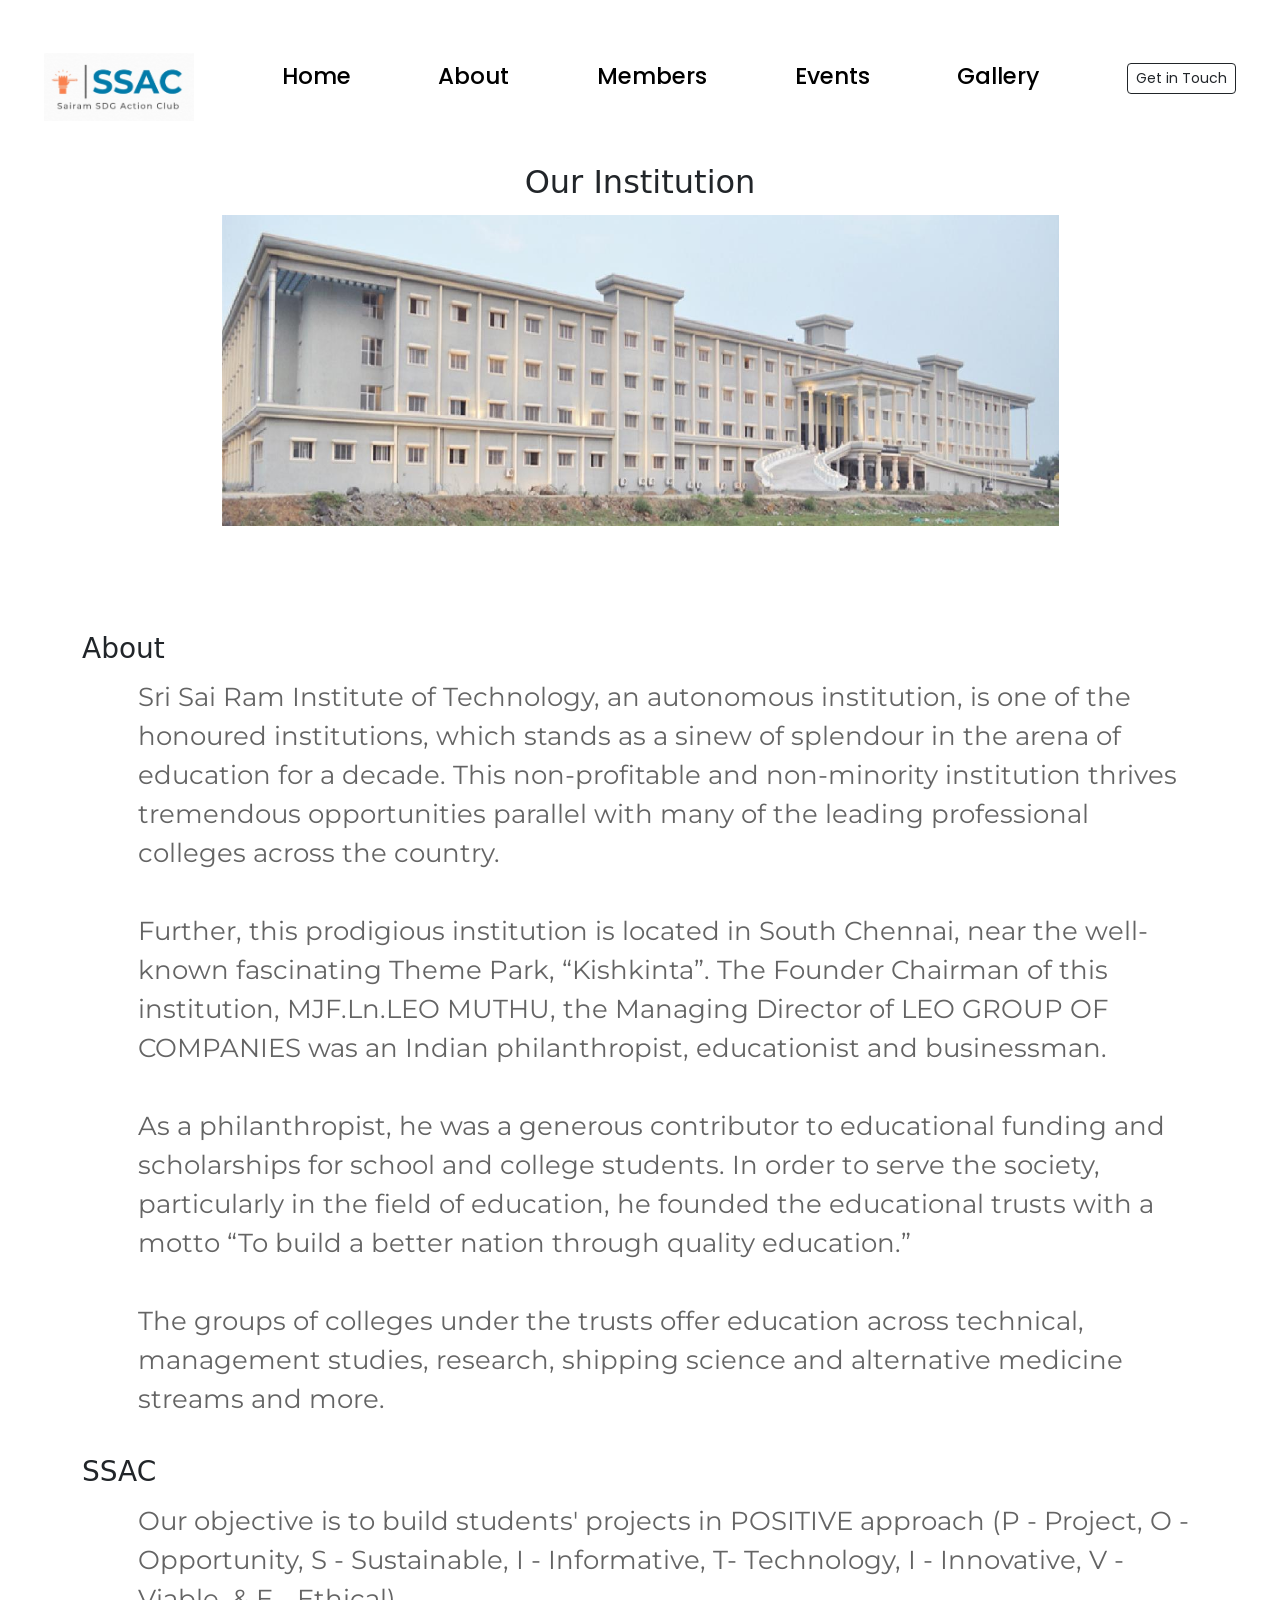
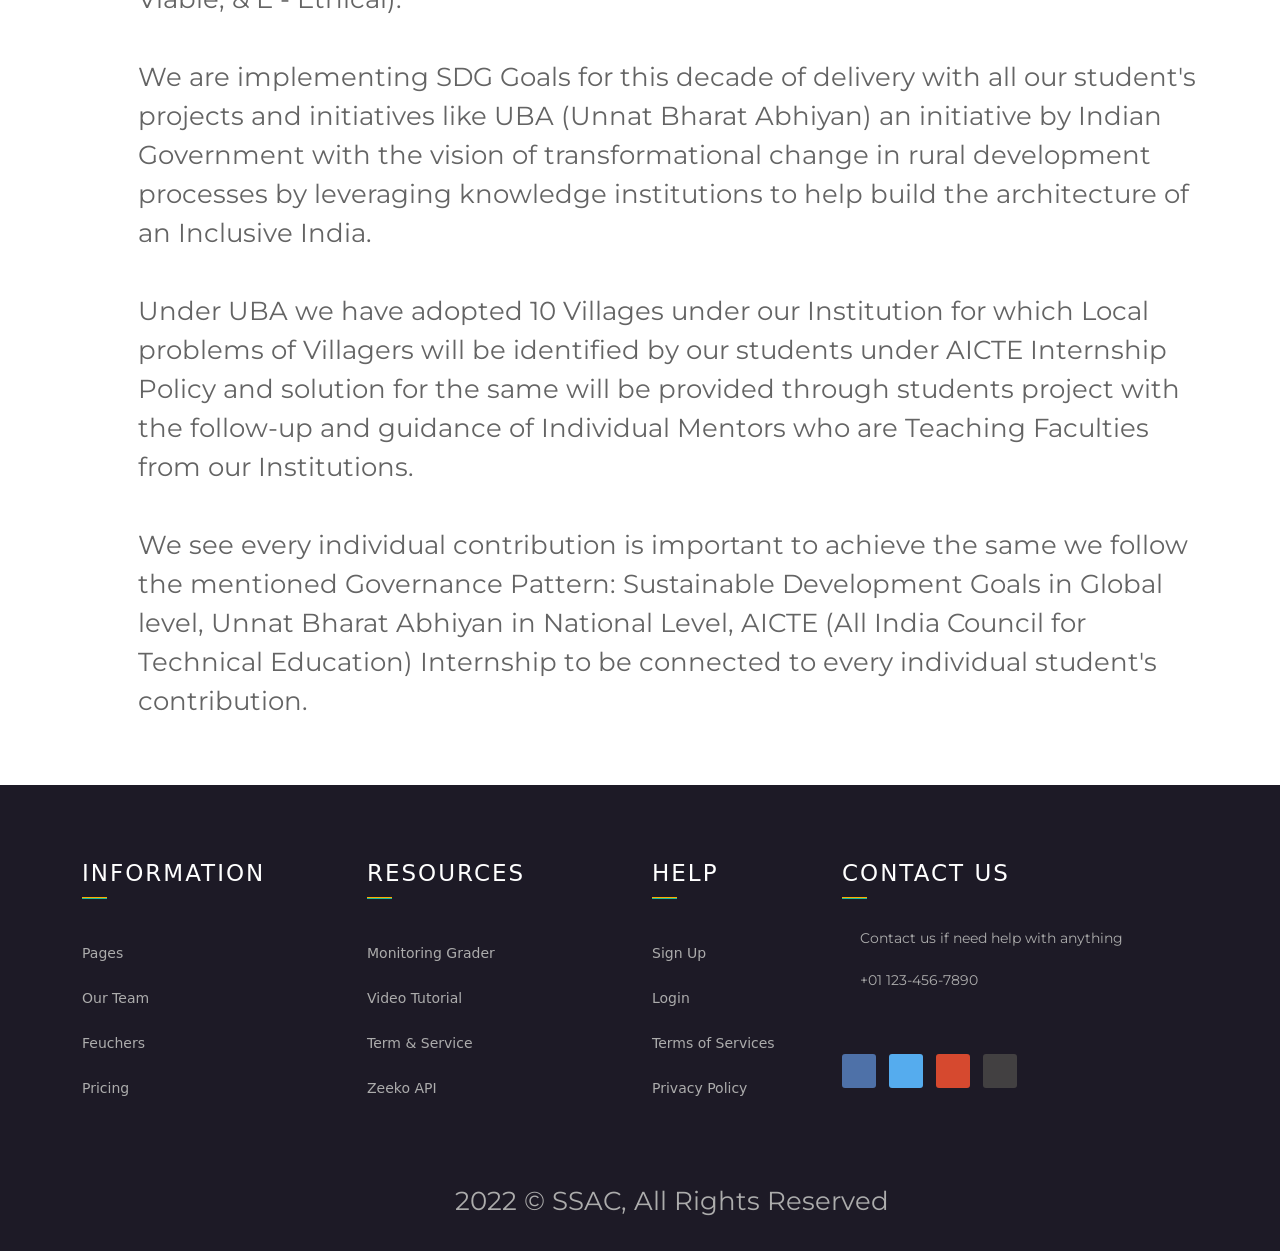
<file: aboutus.html>
<!DOCTYPE html>
<html lang="en">
<head>
    <meta charset="UTF-8">
    <meta http-equiv="X-UA-Compatible" content="IE=edge">
    <meta name="viewport" content="width=device-width, initial-scale=1.0">
    <link href="https://cdn.jsdelivr.net/npm/bootstrap@5.1.3/dist/css/bootstrap.min.css" rel="stylesheet"
        integrity="sha384-1BmE4kWBq78iYhFldvKuhfTAU6auU8tT94WrHftjDbrCEXSU1oBoqyl2QvZ6jIW3" crossorigin="anonymous">
    <title>About Us | SSAC</title>
    <link rel="icon" type="image/x-icon" href="Screenshot 2022-07-19 144344 (1).jpg">   
    <link rel="stylesheet" href="index.css">
</head>
<body>


    <header>
        <div class="nav-containers" id="logo">
            <div>
                <img src="Screenshot 2022-07-19 144344 (1).jpg" alt="logo" style="width:150px; margin-top: -15px;" />


            </div>     
      
                <h6>
                    <a href="index.html">
                        Home
                    </a>
                </h6>
                <h6>
                    <a href="aboutus.html">
                        About
                    </a>
                </h6>
                <h6>
                    <a href="members.html">
                        Members
                    </a>
                </h6>
                <h6>
                    <a href="events.html">
                        Events
                    </a>
                </h6>
                <h6>
                    <a href="gallery.html">
                        Gallery
                    </a>
                </h6>
                <div class="navBtn">
                    <a href="contactus.html">
                        <button class="btn btn-outline-dark btn-sm">Get in Touch</button>
                    </a>
                </div>
        </div>
    </header>

    <div class="container" style="text-align: center;">
        <h2>
            Our Institution
        </h2>
        <img src="SSIT.jpg" alt="" style="max-width: 75%;">
    </div>
    
        <br>
        <br>
        <br>
        <br>

    <div class="container">
        <h3>
            About
        </h3>
        <p>
            Sri Sai Ram Institute of Technology, an autonomous institution, is one of the honoured institutions, which stands as a sinew of splendour in the arena of education for a decade. This non-profitable and non-minority institution thrives tremendous opportunities parallel with many of the leading professional colleges across the country.<br><br> Further, this prodigious institution is located in South Chennai, near the well-known fascinating Theme Park, “Kishkinta”. The Founder Chairman of this institution, MJF.Ln.LEO MUTHU, the Managing Director of LEO GROUP OF COMPANIES was an Indian philanthropist, educationist and businessman.<br><br> As a philanthropist, he was a generous contributor to educational funding and scholarships for school and college students. In order to serve the society, particularly in the field of education, he founded the educational trusts with a motto “To build a better nation through quality education.”<br><br> The groups of colleges under the trusts offer education across technical, management studies, research, shipping science and alternative medicine streams and more.
        </p>
    </div>

    <div class="container">
        <div class="row">
          <div class="col">
            <h3>
                SSAC
            </h3>
           <p>

                Our objective is to build students' projects in POSITIVE approach (P - Project, O - Opportunity, S - Sustainable,
                I - Informative, T- Technology, I - Innovative, V - Viable, & E - Ethical). 
                
                <br>
                <br>

                We are implementing SDG Goals for this
                decade of delivery with all our student's projects and initiatives like UBA (Unnat Bharat Abhiyan) an initiative
                by Indian Government with the vision of transformational change in rural development processes by leveraging
                knowledge institutions to help build the architecture of an Inclusive India.
                
                <br>
                <br>

                Under UBA we have adopted 10 Villages
                under our Institution for which Local problems of Villagers will be identified by our students under AICTE Internship
                Policy and solution for the same will be provided through students project with the follow-up and guidance of
                Individual Mentors who are Teaching Faculties from our Institutions. 
                <br><br>
                
                We see every individual contribution is important
                to achieve the same we follow the mentioned Governance Pattern: Sustainable Development Goals in Global level,
                Unnat Bharat Abhiyan in National Level, AICTE (All India Council for Technical Education) Internship to be connected
                to every individual student's contribution.


           </p>
          </div>

           

        </div>
      </div>

</body>

<br><br>

<footer class="section bg-footer">
    <div class="container">
        <div class="row">
            <div class="col-lg-3">
                <div class="">
                    <h6 class="footer-heading text-uppercase text-white">Information</h6>
                    <ul class="list-unstyled footer-link mt-4">
                        <li><a href="">Pages</a></li>
                        <li><a href="">Our Team</a></li>
                        <li><a href="">Feuchers</a></li>
                        <li><a href="">Pricing</a></li>
                    </ul>
                </div>
            </div>

            <div class="col-lg-3">
                <div class="">
                    <h6 class="footer-heading text-uppercase text-white">Resources</h6>
                    <ul class="list-unstyled footer-link mt-4">
                        <li><a href="">Monitoring Grader </a></li>
                        <li><a href="">Video Tutorial</a></li>
                        <li><a href="">Term &amp; Service</a></li>
                        <li><a href="">Zeeko API</a></li>
                    </ul>
                </div>
            </div>

            <div class="col-lg-2">
                <div class="">
                    <h6 class="footer-heading text-uppercase text-white">Help</h6>
                    <ul class="list-unstyled footer-link mt-4">
                        <li><a href="">Sign Up </a></li>
                        <li><a href="">Login</a></li>
                        <li><a href="">Terms of Services</a></li>
                        <li><a href="">Privacy Policy</a></li>
                    </ul>
                </div>
            </div>

            <div class="col-lg-4">
                <div class="">
                    <h6 class="footer-heading text-uppercase text-white">Contact Us</h6>
                    <p class="contact-info mt-4">Contact us if need help with anything</p>
                    <p class="contact-info">+01 123-456-7890</p>
                    <div class="mt-5">
                        <ul class="list-inline">
                            <li class="list-inline-item"><a href="#"><i
                                        class="fab facebook footer-social-icon fa-facebook-f"></i></i></a></li>
                            <li class="list-inline-item"><a href="#"><i
                                        class="fab twitter footer-social-icon fa-twitter"></i></i></a></li>
                            <li class="list-inline-item"><a href="#"><i
                                        class="fab google footer-social-icon fa-google"></i></i></a></li>
                            <li class="list-inline-item"><a href="#"><i
                                        class="fab apple footer-social-icon fa-apple"></i></i></a></li>
                        </ul>
                    </div>
                </div>
            </div>

        </div>
    </div>

    <div class="text-center mt-5">
        <p class="footer-alt mb-0 f-14">2022 © SSAC, All Rights Reserved</p>
    </div>
</footer>



<script src="https://cdn.jsdelivr.net/npm/bootstrap@5.1.3/dist/js/bootstrap.bundle.min.js"
    integrity="sha384-ka7Sk0Gln4gmtz2MlQnikT1wXgYsOg+OMhuP+IlRH9sENBO0LRn5q+8nbTov4+1p"
    crossorigin="anonymous"></script>
    <script src="https://cdn.jsdelivr.net/npm/@popperjs/core@2.10.2/dist/umd/popper.min.js"
        integrity="sha384-7+zCNj/IqJ95wo16oMtfsKbZ9ccEh31eOz1HGyDuCQ6wgnyJNSYdrPa03rtR1zdB"
        crossorigin="anonymous"></script>
    <script src="https://cdn.jsdelivr.net/npm/bootstrap@5.1.3/dist/js/bootstrap.min.js"
        integrity="sha384-QJHtvGhmr9XOIpI6YVutG+2QOK9T+ZnN4kzFN1RtK3zEFEIsxhlmWl5/YESvpZ13"
        crossorigin="anonymous"></script>
    <script src="https://cdnjs.cloudflare.com/ajax/libs/gsap/3.4.0/gsap.min.js"></script>


<script>

 gsap.from("#logo", {opacity:0,duration:1,y:-150})




</script>

</html>
</file>
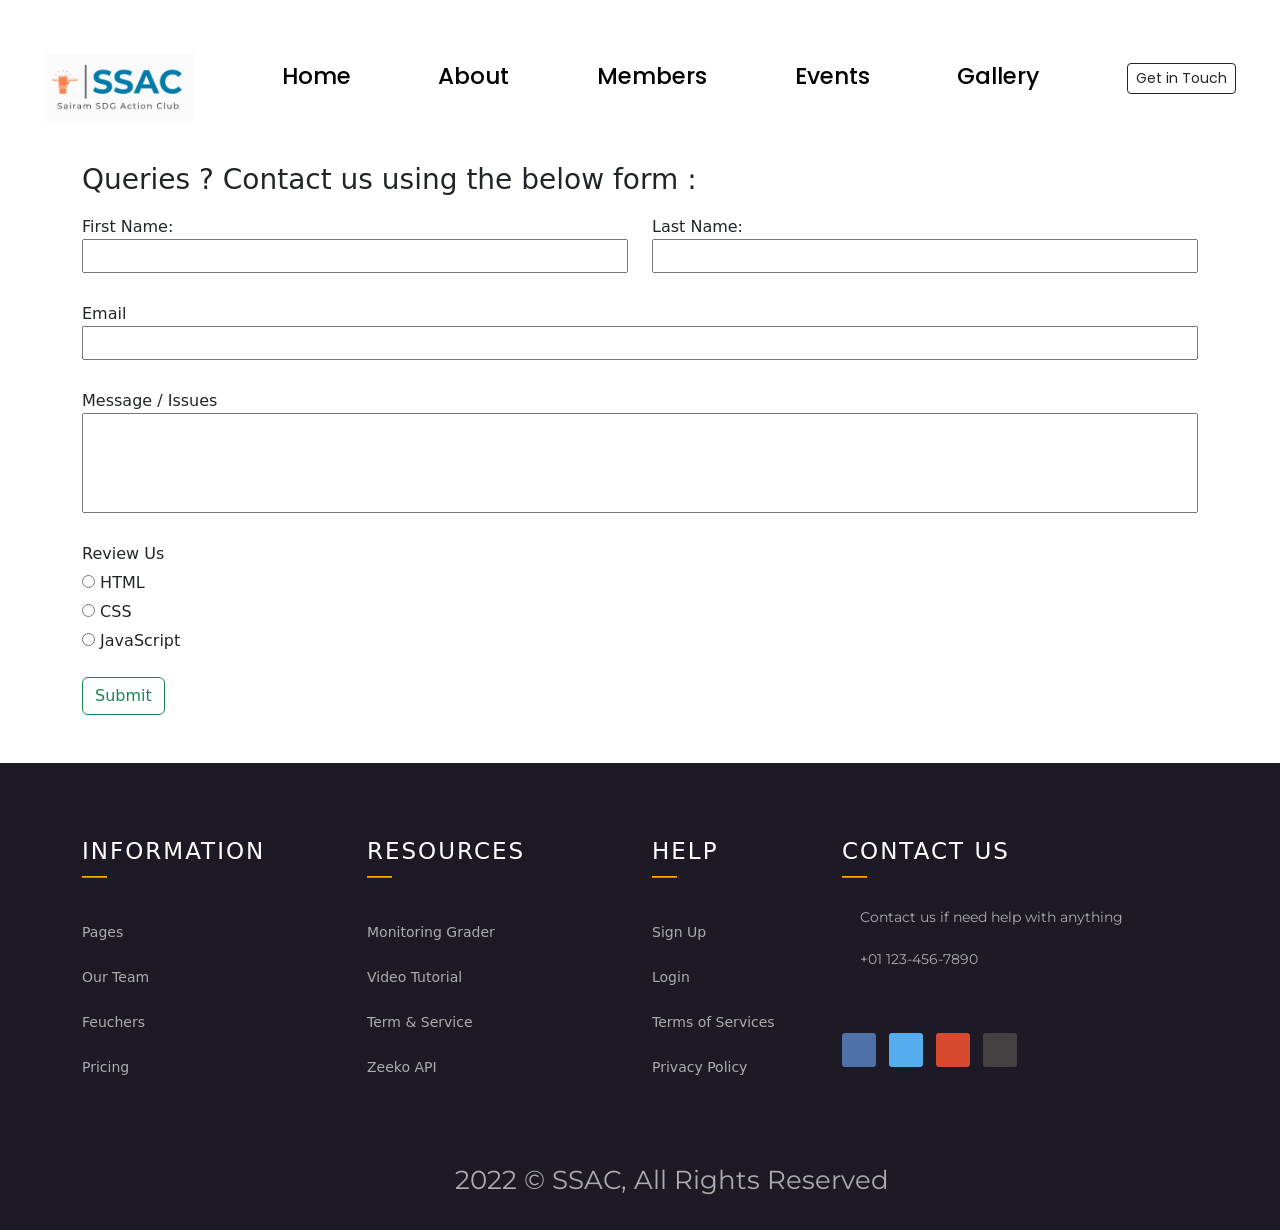
<file: contactus.html>
<!DOCTYPE html>
<html lang="en">
<head>
    <meta charset="UTF-8">
    <meta http-equiv="X-UA-Compatible" content="IE=edge">
    <meta name="viewport" content="width=device-width, initial-scale=1.0">
    <link href="https://cdn.jsdelivr.net/npm/bootstrap@5.1.3/dist/css/bootstrap.min.css" rel="stylesheet"
        integrity="sha384-1BmE4kWBq78iYhFldvKuhfTAU6auU8tT94WrHftjDbrCEXSU1oBoqyl2QvZ6jIW3" crossorigin="anonymous">
    <title>Contact Us | SSAC</title>
    <link rel="icon" type="image/x-icon" href="Screenshot 2022-07-19 144344 (1).jpg">
    <link rel="stylesheet" href="index.css">

</head>
<body>


    <header>
        <div class="nav-containers" id="logo">
            <div>
                <img src="Screenshot 2022-07-19 144344 (1).jpg" alt="logo" style="width:150px; margin-top: -15px;" />
            </div>           
                <h6>
                    <a href="index.html">
                        Home
                    </a>
                </h6>
                <h6>
                    <a href="aboutus.html">
                        About
                    </a>
                </h6>
                <h6>
                    <a href="members.html">
                        Members
                    </a>
                </h6>
                <h6>
                    <a href="events.html">
                        Events
                    </a>
                </h6>
                <h6>
                    <a href="gallery.html">
                        Gallery
                    </a>
                </h6>
                <div class="navBtn">
                    <a href="contactus.html">
                        <button class="btn btn-outline-dark btn-sm">Get in Touch</button>
                    </a>
                </div>
        </div>
    </header>

    <div class="container">
        <h3>
            Queries ? Contact us using the below form :
        </h3>
        <div class="row">
            <div class="col">
                First Name:
                <input type="text" style="width: 100%;">
            </div>
            <div class="col">
                Last Name:
                <input type="text" style="width: 100%;">
            </div>
        </div>
        <br>
        <div>
            Email 
            <input type="text" style="width: 100%;">
        </div>
        <br>
        <div>
            Message / Issues 
            <input type="text" style="min-height: 100px; width: 100%;">
        </div>
        <br>
        <div>
            Review Us <br>
            <input type="radio" id="html" name="review">
            <label for="html">HTML</label><br>
            <input type="radio" id="css" name="review">
            <label for="css">CSS</label><br>
            <input type="radio" id="javascript" name="review">
            <label for="javascript">JavaScript</label> 
        </div>
        <br>
        <button type="button" class="btn btn-outline-success">Submit</button>
    </div>

</body>

<br><br>

<footer class="section bg-footer">
    <div class="container">
        <div class="row">
            <div class="col-lg-3">
                <div class="">
                    <h6 class="footer-heading text-uppercase text-white">Information</h6>
                    <ul class="list-unstyled footer-link mt-4">
                        <li><a href="">Pages</a></li>
                        <li><a href="">Our Team</a></li>
                        <li><a href="">Feuchers</a></li>
                        <li><a href="">Pricing</a></li>
                    </ul>
                </div>
            </div>

            <div class="col-lg-3">
                <div class="">
                    <h6 class="footer-heading text-uppercase text-white">Resources</h6>
                    <ul class="list-unstyled footer-link mt-4">
                        <li><a href="">Monitoring Grader </a></li>
                        <li><a href="">Video Tutorial</a></li>
                        <li><a href="">Term &amp; Service</a></li>
                        <li><a href="">Zeeko API</a></li>
                    </ul>
                </div>
            </div>

            <div class="col-lg-2">
                <div class="">
                    <h6 class="footer-heading text-uppercase text-white">Help</h6>
                    <ul class="list-unstyled footer-link mt-4">
                        <li><a href="">Sign Up </a></li>
                        <li><a href="">Login</a></li>
                        <li><a href="">Terms of Services</a></li>
                        <li><a href="">Privacy Policy</a></li>
                    </ul>
                </div>
            </div>

            <div class="col-lg-4">
                <div class="">
                    <h6 class="footer-heading text-uppercase text-white">Contact Us</h6>
                    <p class="contact-info mt-4">Contact us if need help with anything</p>
                    <p class="contact-info">+01 123-456-7890</p>
                    <div class="mt-5">
                        <ul class="list-inline">
                            <li class="list-inline-item"><a href="#"><i
                                        class="fab facebook footer-social-icon fa-facebook-f"></i></i></a></li>
                            <li class="list-inline-item"><a href="#"><i
                                        class="fab twitter footer-social-icon fa-twitter"></i></i></a></li>
                            <li class="list-inline-item"><a href="#"><i
                                        class="fab google footer-social-icon fa-google"></i></i></a></li>
                            <li class="list-inline-item"><a href="#"><i
                                        class="fab apple footer-social-icon fa-apple"></i></i></a></li>
                        </ul>
                    </div>
                </div>
            </div>

        </div>
    </div>

    <div class="text-center mt-5">
        <p class="footer-alt mb-0 f-14">2022 © SSAC, All Rights Reserved</p>
    </div>
</footer>



<script src="https://cdn.jsdelivr.net/npm/bootstrap@5.1.3/dist/js/bootstrap.bundle.min.js"
    integrity="sha384-ka7Sk0Gln4gmtz2MlQnikT1wXgYsOg+OMhuP+IlRH9sENBO0LRn5q+8nbTov4+1p"
    crossorigin="anonymous"></script>
    <script src="https://cdn.jsdelivr.net/npm/@popperjs/core@2.10.2/dist/umd/popper.min.js"
        integrity="sha384-7+zCNj/IqJ95wo16oMtfsKbZ9ccEh31eOz1HGyDuCQ6wgnyJNSYdrPa03rtR1zdB"
        crossorigin="anonymous"></script>
    <script src="https://cdn.jsdelivr.net/npm/bootstrap@5.1.3/dist/js/bootstrap.min.js"
        integrity="sha384-QJHtvGhmr9XOIpI6YVutG+2QOK9T+ZnN4kzFN1RtK3zEFEIsxhlmWl5/YESvpZ13"
        crossorigin="anonymous"></script>
    <script src="https://cdnjs.cloudflare.com/ajax/libs/gsap/3.4.0/gsap.min.js"></script>


<script>

 gsap.from("#logo", {opacity:0,duration:1,y:-150})




</script>

</html>
</file>
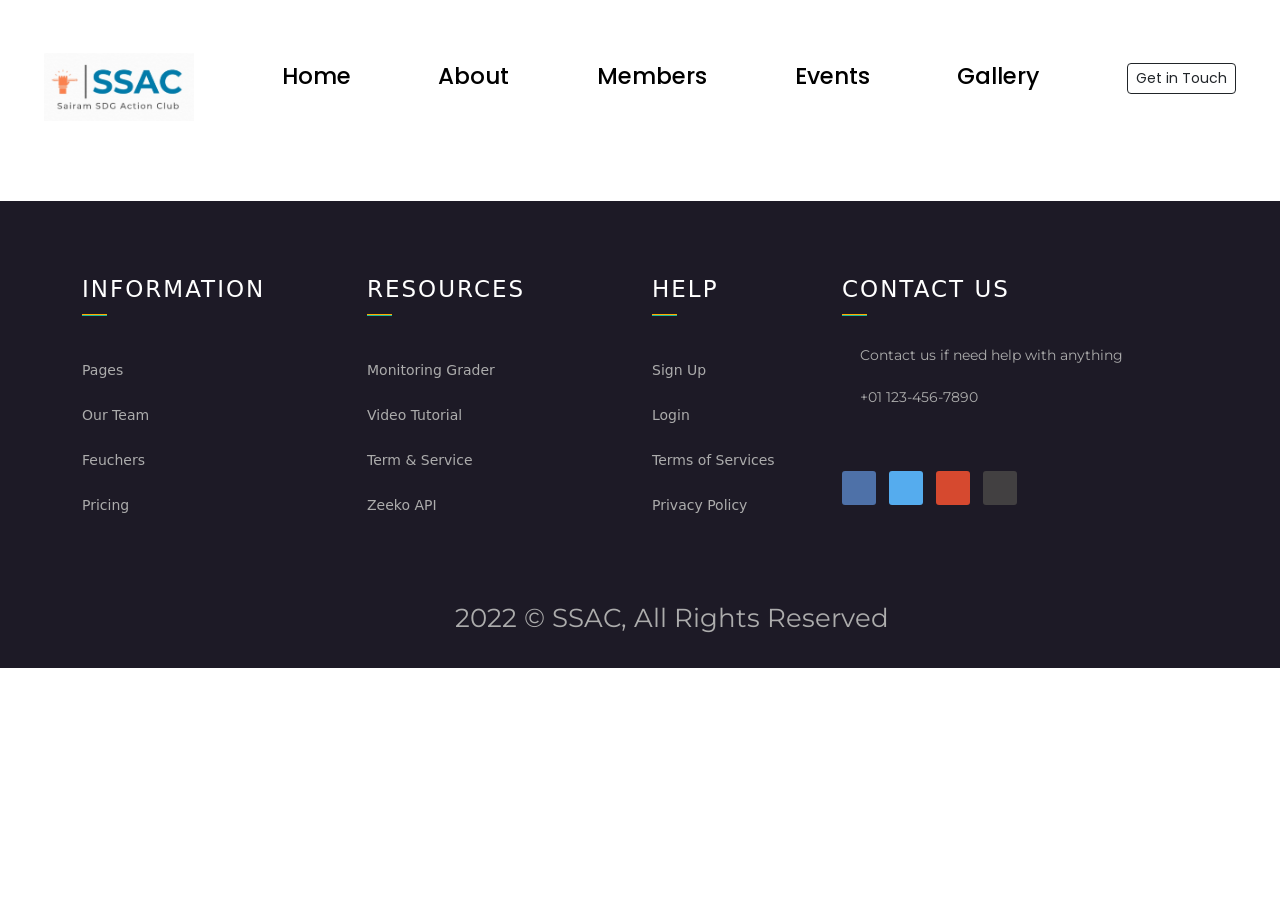
<file: events.html>
<!DOCTYPE html>
<html lang="en">
<head>
    <meta charset="UTF-8">
    <meta http-equiv="X-UA-Compatible" content="IE=edge">
    <meta name="viewport" content="width=device-width, initial-scale=1.0">
    <link href="https://cdn.jsdelivr.net/npm/bootstrap@5.1.3/dist/css/bootstrap.min.css" rel="stylesheet"
        integrity="sha384-1BmE4kWBq78iYhFldvKuhfTAU6auU8tT94WrHftjDbrCEXSU1oBoqyl2QvZ6jIW3" crossorigin="anonymous">
    <title>Events | SSAC</title>
    <link rel="icon" type="image/x-icon" href="Screenshot 2022-07-19 144344 (1).jpg">
    <link rel="stylesheet" href="index.css">
</head>
<body>


    <header>
        <div class="nav-containers" id="logo">
            <div>
                <img src="Screenshot 2022-07-19 144344 (1).jpg" alt="logo" style="width:150px; margin-top: -15px;" />
            </div>           
                <h6>
                    <a href="index.html">
                        Home
                    </a>
                </h6>
                <h6>
                    <a href="aboutus.html">
                        About
                    </a>
                </h6>
                <h6>
                    <a href="members.html">
                        Members
                    </a>
                </h6>
                <h6>
                    <a href="events.html">
                        Events
                    </a>
                </h6>
                <h6>
                    <a href="gallery.html">
                        Gallery
                    </a>
                </h6>
                <div class="navBtn">
                    <a href="contactus.html">
                        <button class="btn btn-outline-dark btn-sm">Get in Touch</button>
                    </a>
                </div>
        </div>
    </header>

</body>

<br><br>

<footer class="section bg-footer">
    <div class="container">
        <div class="row">
            <div class="col-lg-3">
                <div class="">
                    <h6 class="footer-heading text-uppercase text-white">Information</h6>
                    <ul class="list-unstyled footer-link mt-4">
                        <li><a href="">Pages</a></li>
                        <li><a href="">Our Team</a></li>
                        <li><a href="">Feuchers</a></li>
                        <li><a href="">Pricing</a></li>
                    </ul>
                </div>
            </div>

            <div class="col-lg-3">
                <div class="">
                    <h6 class="footer-heading text-uppercase text-white">Resources</h6>
                    <ul class="list-unstyled footer-link mt-4">
                        <li><a href="">Monitoring Grader </a></li>
                        <li><a href="">Video Tutorial</a></li>
                        <li><a href="">Term &amp; Service</a></li>
                        <li><a href="">Zeeko API</a></li>
                    </ul>
                </div>
            </div>

            <div class="col-lg-2">
                <div class="">
                    <h6 class="footer-heading text-uppercase text-white">Help</h6>
                    <ul class="list-unstyled footer-link mt-4">
                        <li><a href="">Sign Up </a></li>
                        <li><a href="">Login</a></li>
                        <li><a href="">Terms of Services</a></li>
                        <li><a href="">Privacy Policy</a></li>
                    </ul>
                </div>
            </div>

            <div class="col-lg-4">
                <div class="">
                    <h6 class="footer-heading text-uppercase text-white">Contact Us</h6>
                    <p class="contact-info mt-4">Contact us if need help with anything</p>
                    <p class="contact-info">+01 123-456-7890</p>
                    <div class="mt-5">
                        <ul class="list-inline">
                            <li class="list-inline-item"><a href="#"><i
                                        class="fab facebook footer-social-icon fa-facebook-f"></i></i></a></li>
                            <li class="list-inline-item"><a href="#"><i
                                        class="fab twitter footer-social-icon fa-twitter"></i></i></a></li>
                            <li class="list-inline-item"><a href="#"><i
                                        class="fab google footer-social-icon fa-google"></i></i></a></li>
                            <li class="list-inline-item"><a href="#"><i
                                        class="fab apple footer-social-icon fa-apple"></i></i></a></li>
                        </ul>
                    </div>
                </div>
            </div>

        </div>
    </div>

    <div class="text-center mt-5">
        <p class="footer-alt mb-0 f-14">2022 © SSAC, All Rights Reserved</p>
    </div>
</footer>



<script src="https://cdn.jsdelivr.net/npm/bootstrap@5.1.3/dist/js/bootstrap.bundle.min.js"
    integrity="sha384-ka7Sk0Gln4gmtz2MlQnikT1wXgYsOg+OMhuP+IlRH9sENBO0LRn5q+8nbTov4+1p"
    crossorigin="anonymous"></script>
    <script src="https://cdn.jsdelivr.net/npm/@popperjs/core@2.10.2/dist/umd/popper.min.js"
        integrity="sha384-7+zCNj/IqJ95wo16oMtfsKbZ9ccEh31eOz1HGyDuCQ6wgnyJNSYdrPa03rtR1zdB"
        crossorigin="anonymous"></script>
    <script src="https://cdn.jsdelivr.net/npm/bootstrap@5.1.3/dist/js/bootstrap.min.js"
        integrity="sha384-QJHtvGhmr9XOIpI6YVutG+2QOK9T+ZnN4kzFN1RtK3zEFEIsxhlmWl5/YESvpZ13"
        crossorigin="anonymous"></script>
    <script src="https://cdnjs.cloudflare.com/ajax/libs/gsap/3.4.0/gsap.min.js"></script>


<script>

 gsap.from("#logo", {opacity:0,duration:1,y:-150})




</script>

</html>
</file>
<file: index.css>
@import url('https://fonts.googleapis.com/css2?family=Poppins:wght@200;500&display=swap');
@import url('https://fonts.googleapis.com/css2?family=Cabin&display=swap');
@import url('https://fonts.googleapis.com/css2?family=IBM+Plex+Sans:wght@100;400&display=swap');
@import url('https://fonts.googleapis.com/css2?family=Khula:wght@300;400&display=swap');
@import url('https://fonts.googleapis.com/css2?family=Montserrat:wght@100;400&display=swap');
*{
    padding-top:5px;
}




.nav-containers{
width: 100;
height: 100px;
cursor: pointer;
display: flex;
justify-content: space-around;
flex-direction: row;
font-family: 'Poppins', sans-serif;
font-weight: lighter;
margin-top: 3%;
}


h6{
font-size:23px;
}




h6:hover {
    color: rgb(255, 191, 0);
}

h6:after {
    content: '';
    display: block;
    width: 0;
    height: 2px;
    background: rgb(255, 170, 0);
    transition: width .3s;
}

h6:hover::after {
    width: 100%;
    transition: width .3s;
}

.nav-container1{
    display: flex;
    justify-content: space-between;
    flex-direction: row;
}

.crs{

    margin-top: 5%;
    width: 100%;
    height: 100%;

}



/* .carousel {
    margin-left: 15%;
    margin-right: 15%;
} */

.cover{
    margin-top: 3rem;
    width: 100%;
    height: 100%;
    border-radius: 6px;
    box-shadow: rgba(79, 79, 79, 0.16) 0px 1px 4px;
}

h1{
    margin-top: 3%;
font-family: 'Poppins', sans-serif;
}

.mission{
    justify-content: center;
    align-items: center;
    margin: 7%;
    font-family: 'Cabin', sans-serif;
}

p{
    margin-left: 5%;
    font-size: 26px;
    cursor: pointer;
    color: rgb(100, 100, 100);
    font-family: 'Montserrat', sans-serif;
    
    
}

p:hover{
    color: black;
    cursor: pointer;
}


/* fOOTER  */


.bg-footer {
    background-color: #1D1A26;
    padding: 50px 0 30px;
}

.footer-heading {
    letter-spacing: 2px;
}

.footer-link a {
    color: #acacac;
    line-height: 40px;
    font-size: 14px;
    transition: all 0.5s;
}

.footer-link a:hover {
    color: #1bbc9b;
}

.contact-info {
    color: #acacac;
    font-size: 14px;
}

.footer-social-icon {
    font-size: 15px;
    height: 34px;
    width: 34px;
    line-height: 34px;
    border-radius: 3px;
    text-align: center;
    display: inline-block;
}

.facebook {
    background-color: #4e71a8;
    color: #ffffff;
}

.twitter {
    background-color: #55acee;
    color: #ffffff;
}

.google {
    background-color: #d6492f;
    color: #ffffff;
}

.apple {
    background-color: #424041;
    color: #ffffff;
}

.footer-alt {
    color: #acacac;
}

.footer-heading {
    position: relative;
    padding-bottom: 12px;
}

.footer-heading:after {
    content: '';
    width: 25px;
    border-bottom: 1px solid #FFF;
    position: absolute;
    left: 0;
    bottom: 0;
    display: block;
    border-bottom: 1px solid #1bbc9b;
}


a{
    text-decoration: none;
    color: black;
}

a:hover{
    text-decoration: none;
    color: orange;
}




.crp{
    
    width:70%;
    height: 100%;

}

.carousel-inner{
    margin-left:15%;
}
</file>
